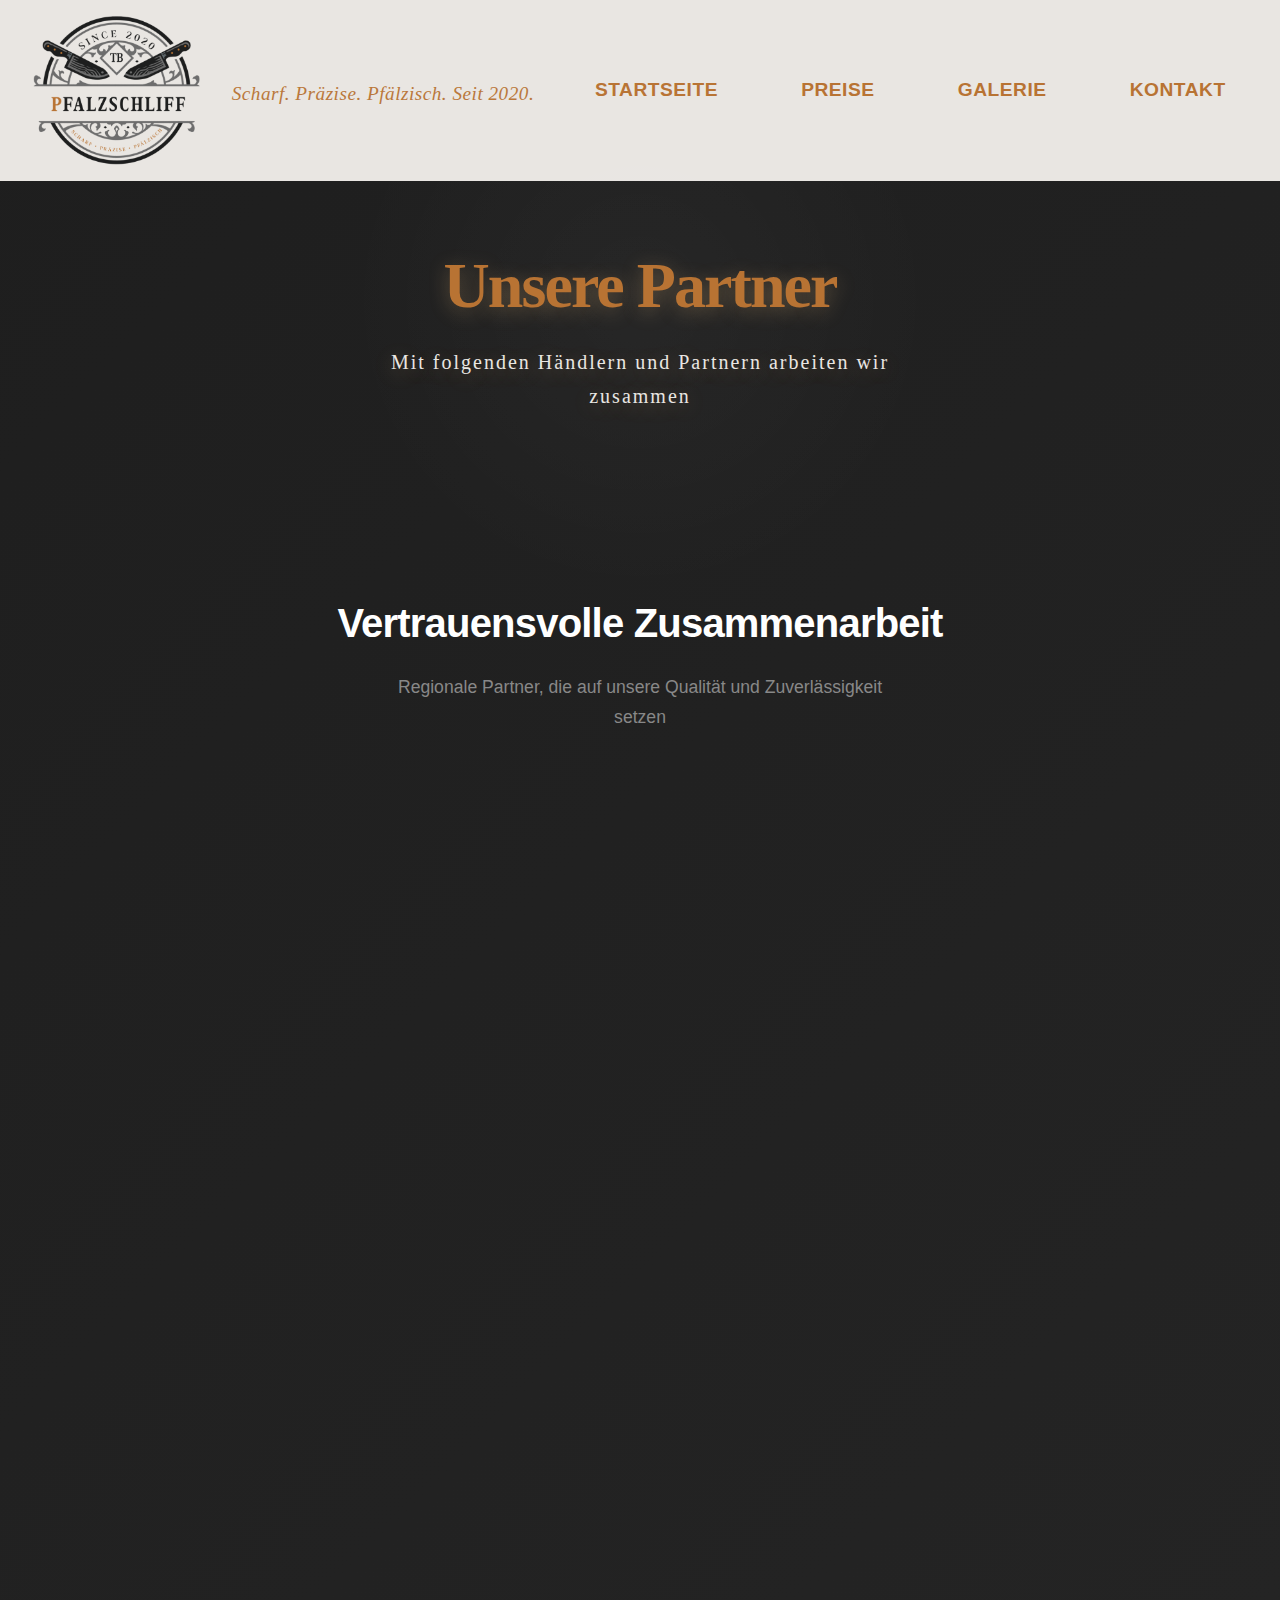
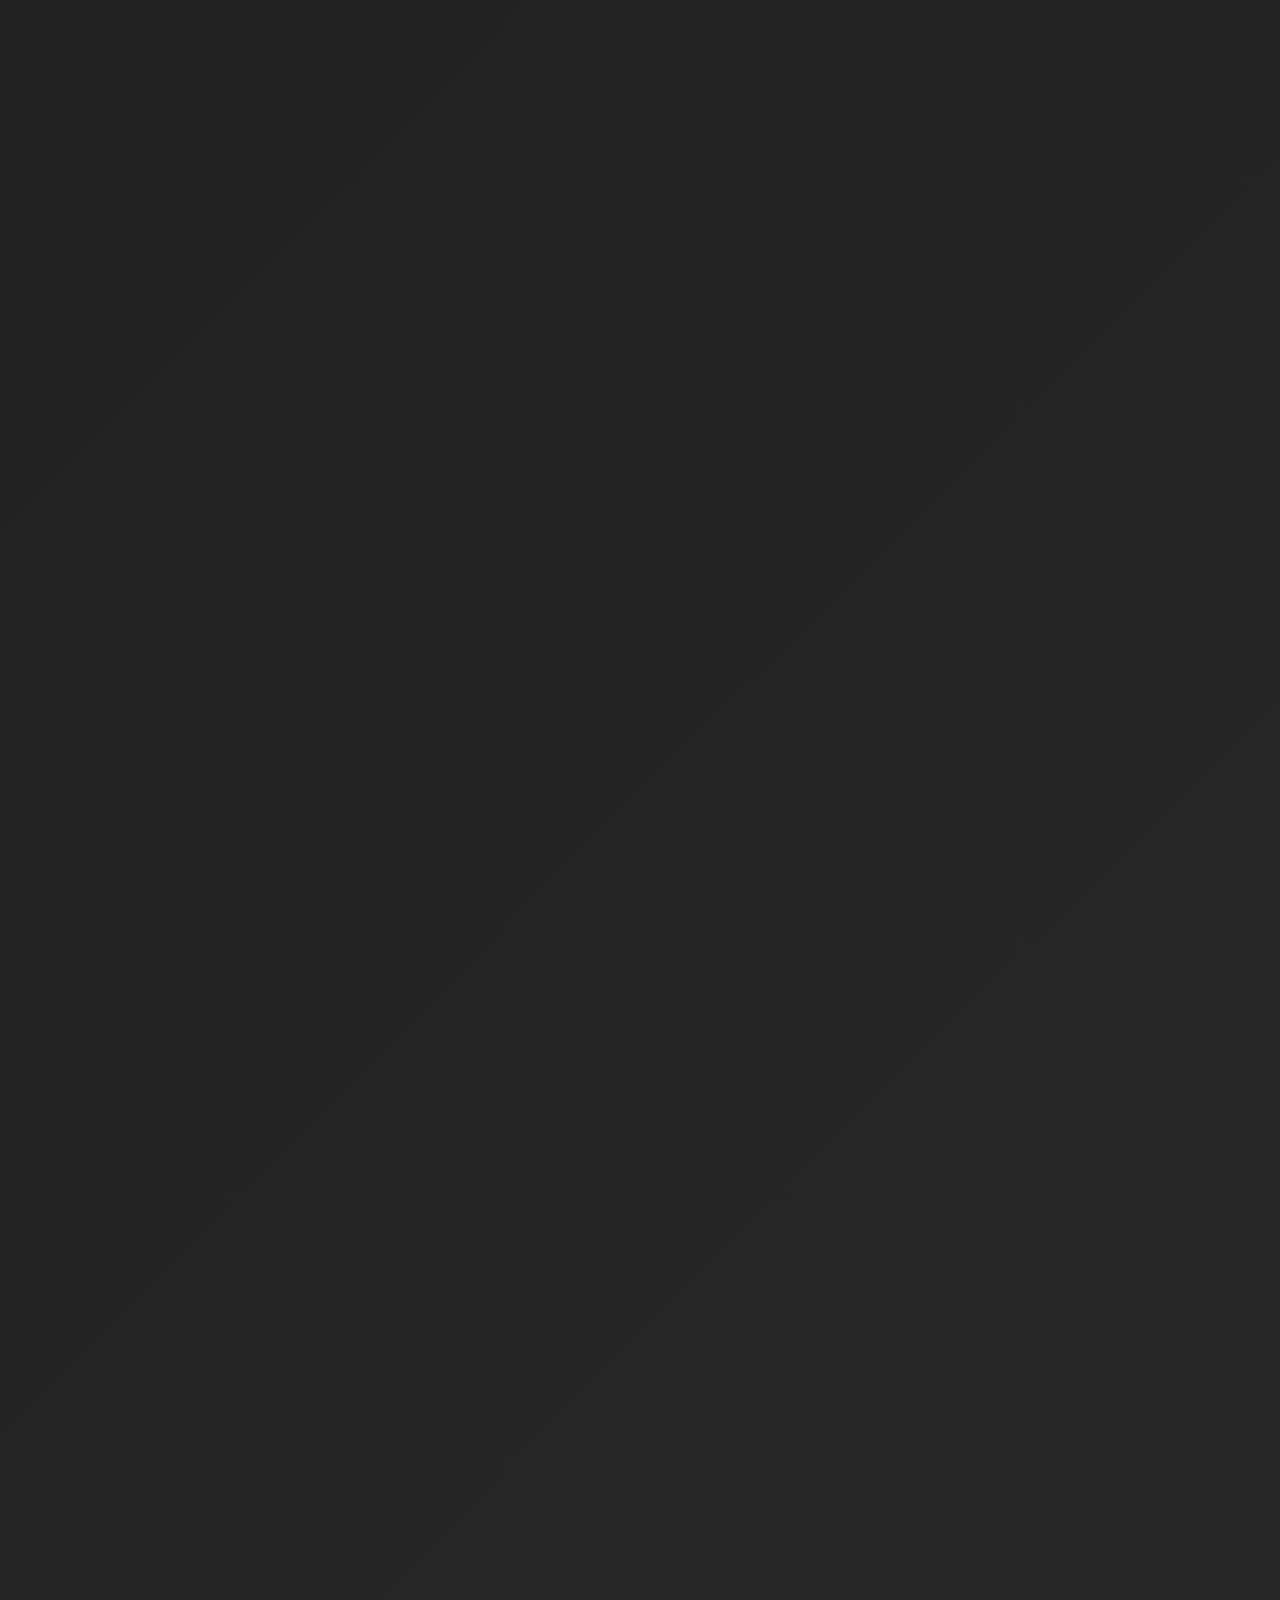
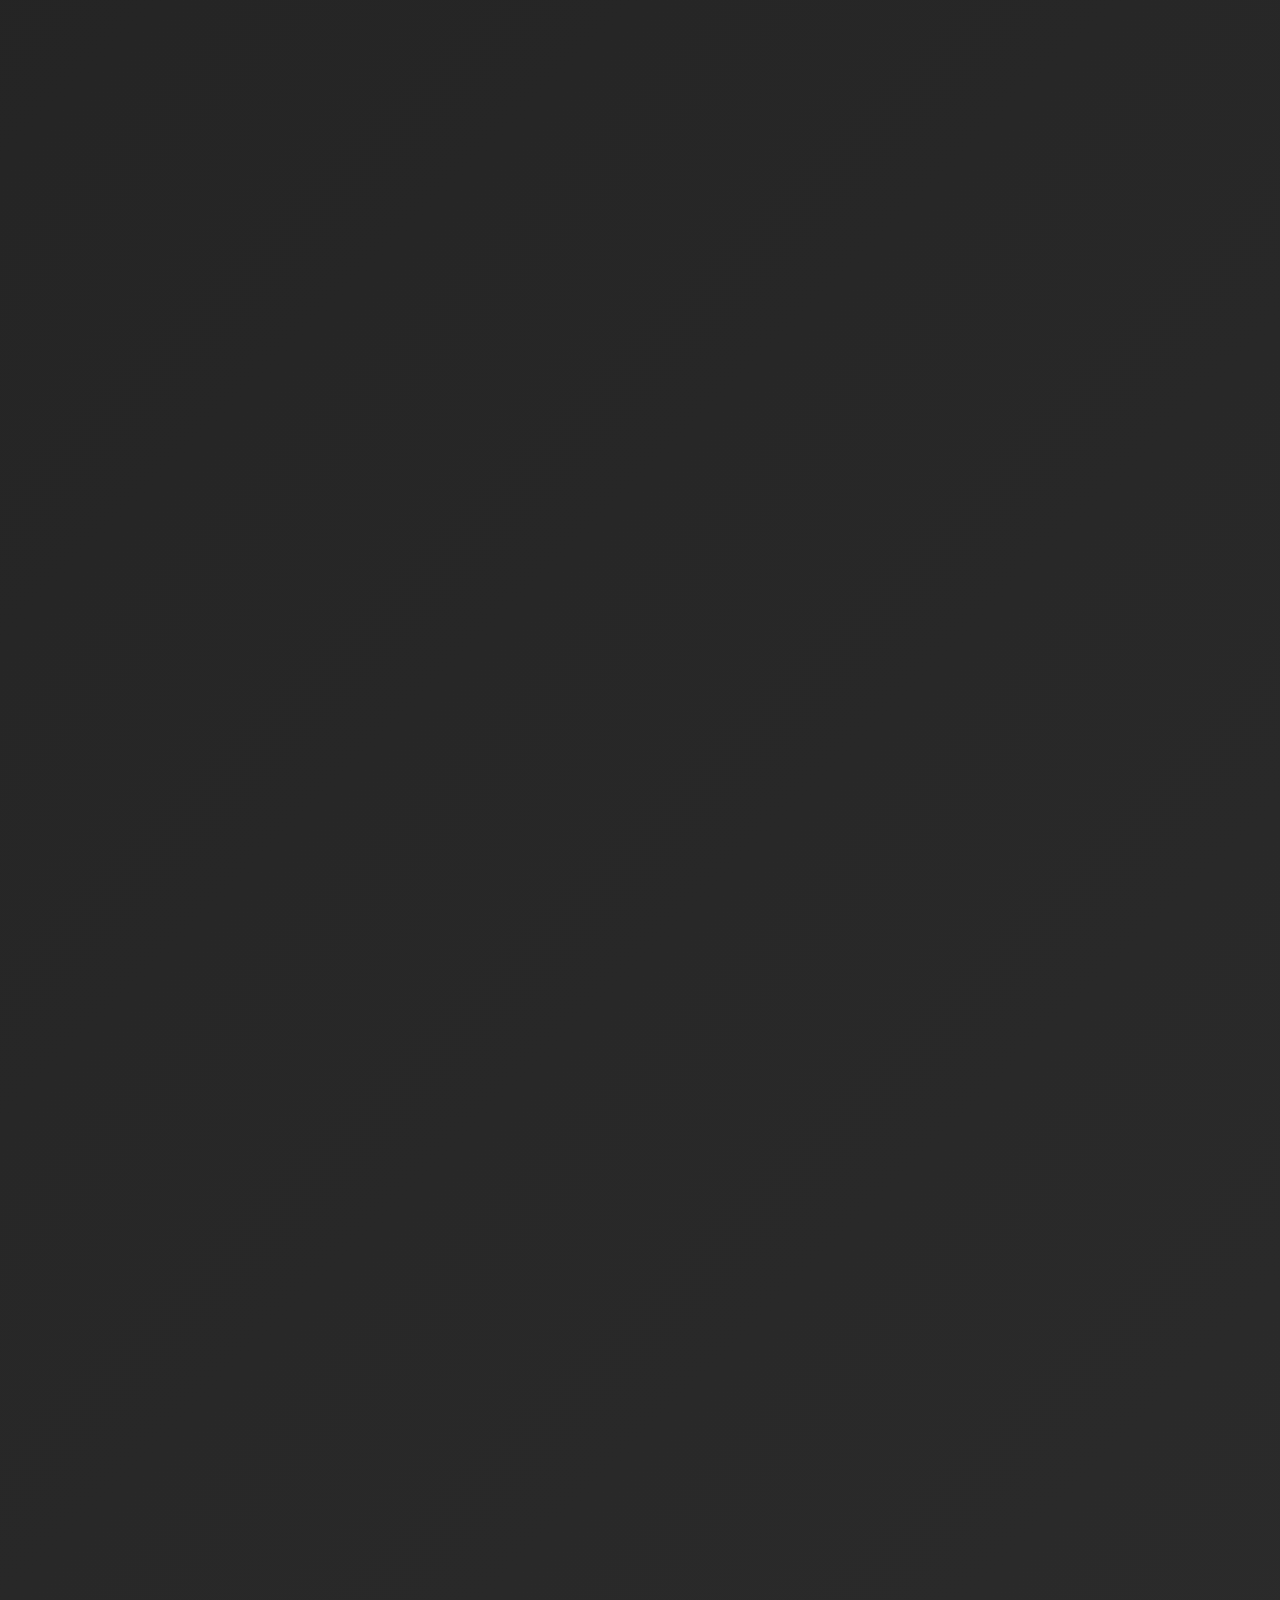
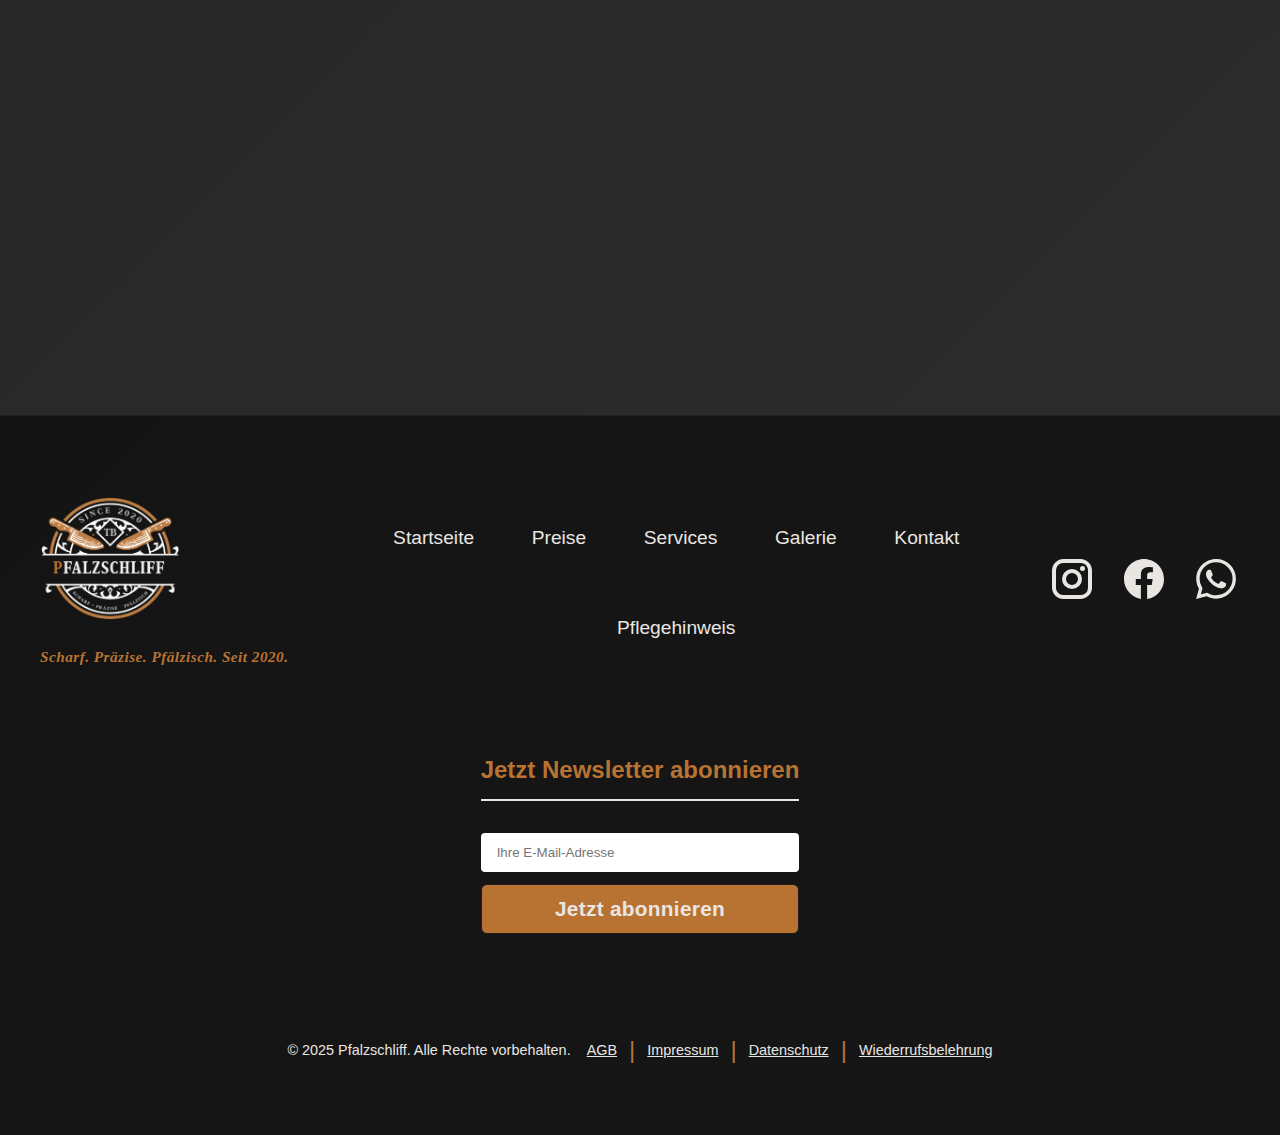
<file: partner.html>
<!DOCTYPE html>
<html lang="de">
<head>
    <meta charset="UTF-8">
    <meta name="viewport" content="width=device-width, initial-scale=1.0">
    <link rel="stylesheet" href="css/style.css">
    <title>Unsere Partner - Pfalzschliff</title>
</head>
<body>
       <header>
        <nav class="navbar">
            <div class="nav__branding">
                <img src="assets/images/Redesign_logo.png" class="logo" alt="Pfalzschlifflogo">
            </div>
            <p class="nav__slogan"><em>Scharf. Präzise. Pfälzisch. Seit 2020.</em></p>
            <input type="checkbox" id="menu-toggle" class="menu-toggle" />
            <label for="menu-toggle" class="hamburger">&#9776;</label>
            <ul class="nav__list">
                <li class="nav__item"><a href="index.html">Startseite</a></li>
                <li class="nav__item"><a href="preise.html">Preise</a>
                </li>
                <li class="nav__item"><a href="#">Galerie</a></li>
                <li class="nav__item"><a href="#contact">Kontakt</a></li>
            </ul>
        </nav>
    </header>
<main>
        <section class="partner-section">
            <div class="container">
                <h1>Unsere Partner</h1>
                <p>Mit folgenden Händlern und Partnern arbeiten wir zusammen</p>
            </div>
        </section>

        <section class="partners-section">
            <div class="container">
                <div class="section-header fade-in">
                    <h2>Vertrauensvolle Zusammenarbeit</h2>
                    <p>Regionale Partner, die auf unsere Qualität und Zuverlässigkeit setzen</p>
                </div>
                
                <div class="partners-grid">
                    <!------ Aktive Partner ------>
                    <div class="partner-card fade-in">
                        <div class="partner-header">
                            <div class="partner-logo-wrapper">
                            <img class="partner-image" src="/assets/images/partner/schleifjunkies.png" alt="schleifjunkies">
                            </div>
                            </div>
                            <div class="partner-info">
                                <h3>Schleifjunkies </h3>
                                <div class="partner-location">Kaiserslautern</div>
                            </div>
                        
                        <p class="partner-description"></p>
                    </div>

                    <div class="partner-card fade-in">
                        <div class="partner-header">
                            <div class="partner-logo-wrapper">
                           <img class="partner-image" src="/assets/images/partner/burgschänke.png" alt="">
                           </div>
                           </div>
                            <div class="partner-info">
                                <h3>Burgschänke Burg Nanstein</h3>
                                <div class="partner-location">Kaiserslautern</div>
                            </div>
                        
                        <p class="partner-description"></p>
                    </div>

                    <div class="partner-card fade-in">
                        <div class="partner-header">
                            <div class="partner-logo-wrapper">
                            <img class="partner-image" src="/assets/images/partner/barbarossahof.png" alt="">
                            </div>
                            </div>
                            <div class="partner-info">
                                <h3>Barbarossahof</h3>
                                <div class="partner-location">Region Pfalz</div>
                            </div>
                        
                        <p class="partner-description"></p>
                    </div>

                     <div class="partner-card fade-in">
                        <div class="partner-header">
                            <div class="partner-logo-wrapper">
                            <img class="partner-image" src="/assets/images/partner/pallmann.png" alt="">
                            </div>
                            </div>
                            <div class="partner-info">
                                <h3>Pallmann</h3>
                                <div class="partner-location">Region Pfalz</div>
                            </div>
                        <p class="partner-description"></p>
                    </div>

                    <div class="partner-card fade-in">
                        <div class="partner-header">
                            <div class="partner-logo-wrapper">
                            <img class="partner-image" src="/assets/images/partner/zoar.png" alt="">
                            </div>
                            </div>
                            <div class="partner-info">
                                <h3>Zoar</h3>
                                <div class="partner-location">Region Pfalz</div>
                            </div>
                        <p class="partner-description"></p> 
                    </div>

                    <div class="partner-card fade-in">
                        <div class="partner-header">
                            <div class="partner-logo-wrapper">
                            <img class="partner-image" src="/assets/images/partner/city-polster.png" alt="">
                            </div>
                            </div>
                            <div class="partner-info">
                                <h3>City-Polster</h3>
                                <div class="partner-location">Region Pfalz</div>
                            </div>
                        <p class="partner-description"></p>
                    </div>

                    <div class="partner-card fade-in">
                        <div class="partner-header">
                            <div class="partner-logo-wrapper">
                            <img class="partner-image" src="/assets/images/partner/cash_carry.png" alt="">
                            </div>
                            </div>
                            <div class="partner-info">
                                <h3>Cash & Carry</h3>
                                <div class="partner-location">Region Pfalz</div>
                            </div>
                        <p class="partner-description"></p>
                    </div>

                    <div class="partner-card fade-in">
                        <div class="partner-header">
                            <div class="partner-logo-wrapper">
                            <img class="partner-image" src="/assets/images/partner/fröhlich-hotel.png" alt="">
                            </div>
                            </div>
                            <div class="partner-info">
                                <h3>Hotel-Restaurant Fröhlich</h3>
                                <div class="partner-location">Region Pfalz</div>
                            </div>
                        <p class="partner-description"></p>  
                    </div>

                    <div class="partner-card fade-in">
                        <div class="partner-header">
                            <div class="partner-logo-wrapper">
                            <img class="partner-image" src="/assets/images/partner/alexandros.png" alt="">
                            </div>
                            </div>
                            <div class="partner-info">
                                <h3>Alexandros</h3>
                                <div class="partner-location">Region Pfalz</div>
                            </div>
                        <p class="partner-description"></p>
                    </div>

                     <div class="partner-card fade-in">
                        <div class="partner-header">
                            <div class="partner-logo-wrapper">
                            <img class="partner-image" src="/assets/images/partner/11a.png" alt="">
                            </div>
                            </div>
                            <div class="partner-info">
                                <h3>Restaurant 11a</h3>
                                <div class="partner-location">Region Pfalz</div>
                            </div>
                        <p class="partner-description"></p>
                    </div>
                     <div class="partner-card fade-in">
                        <div class="partner-header">
                            <div class="partner-logo-wrapper">
                            <img class="partner-image" src="/assets/images/partner/messerwerkstatt.png" alt="">
                            </div>
                            </div>
                            <div class="partner-info">
                                <h3>Die Messerwerkstatt</h3>
                                <div class="partner-location">Region Pfalz</div>
                            </div>
                        
                        <p class="partner-description"></p>
                    </div>
                     <div class="partner-card fade-in">
                        <div class="partner-header">
                            <div class="partner-logo-wrapper">
                            <img class="partner-image" src="/assets/images/partner/meet_koch.png" alt="">
                            </div>
                            </div>
                            <div class="partner-info">
                                <h3>Meet Koch</h3>
                                <div class="partner-location">Region Pfalz</div>
                            </div>
                        <p class="partner-description"></p>
                    </div>

                     <div class="partner-card fade-in">
                        <div class="partner-header">
                            <div class="partner-logo-wrapper">
                            <img class="partner-image" src="/assets/images/partner/pico bello.png" alt="">
                            </div>
                            </div>
                            <div class="partner-info">
                                <h3>Pizzeria Pico Bello</h3>
                                <div class="partner-location">Region Pfalz</div>
                            </div>
                        <p class="partner-description"></p>
                    </div>

                     <div class="partner-card fade-in">
                        <div class="partner-header">
                            <div class="partner-logo-wrapper">
                            <img class="partner-image" src="/assets/images/partner/tiroler bauernstandl.png" alt="">
                            </div>
                            </div>
                            <div class="partner-info">
                                <h3>Tiroler Bauernstandl</h3>
                                <div class="partner-location">Region Pfalz</div>
                            </div>
                        <p class="partner-description"></p>
                    </div>

                     <div class="partner-card fade-in">
                        <div class="partner-header">
                            <div class="partner-logo-wrapper">
                            <img class="partner-image" src="/assets/images/partner/schlemmerlädchen.png" alt="">
                            </div>
                            </div>
                            <div class="partner-info">
                                <h3>Schlemmerlädchen</h3>
                                <div class="partner-location">Region Pfalz</div>
                            </div>
                        <p class="partner-description"></p>
                    </div>
                     <div class="partner-card fade-in">
                        <div class="partner-header">
                            <div class="partner-logo-wrapper">
                            <img class="partner-image" src="/assets/images/partner/wust.png" alt="">
                            </div>
                            </div>
                            <div class="partner-info">
                                <h3>Wust</h3>
                                <div class="partner-location">Region Pfalz</div>
                            </div>
                        <p class="partner-description"></p>
                    </div>

                       <div class="partner-card fade-in">
                        <div class="partner-header">
                            <div class="partner-logo-wrapper">
                            <img class="partner-image" src="/assets/images/partner/jans schneiderei.png" alt="">
                            </div>
                            </div>
                            <div class="partner-info">
                                <h3>Jan´s Schneiderei</h3>
                                <div class="partner-location">Region Pfalz</div>
                            </div>
                        <p class="partner-description"></p>
                    </div>

                       <div class="partner-card fade-in">
                        <div class="partner-header">
                            <div class="partner-logo-wrapper">
                            <img class="partner-image" src="/assets/images/partner/lenas nähwerkstatt.png" alt="">
                            </div>
                            </div>
                            <div class="partner-info">
                                <h3>Lena´s Nähwerkstatt</h3>
                                <div class="partner-location">Region Pfalz</div>
                            </div>
                        <p class="partner-description"></p>
                    </div>

                       <div class="partner-card fade-in">
                        <div class="partner-header">
                            <div class="partner-logo-wrapper">
                            <img class="partner-image" src="/assets/images/partner/st.martin.png" alt="">
                            </div>
                            </div>
                            <div class="partner-info">
                                <h3>St. Martin</h3>
                                <div class="partner-location">Region Pfalz</div>
                            </div>
                        <p class="partner-description"></p>
                    </div>

                     <div class="partner-card fade-in">
                        <div class="partner-header">
                            <div class="partner-logo-wrapper">
                            <img class="partner-image" src="/assets/images/partner/restaurant mediterran.png" alt="">
                            </div>
                            </div>
                            <div class="partner-info">
                                <h3>Restaurant Mediterran</h3>
                                <div class="partner-location">Region Pfalz</div>
                            </div>
                        <p class="partner-description"></p>
                    </div>

                     <div class="partner-card fade-in">
                        <div class="partner-header">
                            <div class="partner-logo-wrapper">
                            <img class="partner-image" src="/assets/images/partner/la casetta.png" alt="">
                            </div>
                            </div>
                            <div class="partner-info">
                                <h3>La Casetta</h3>
                                <div class="partner-location">Region Pfalz</div>
                            </div>
                        <p class="partner-description"></p>
                    </div>

                     <div class="partner-card fade-in">
                        <div class="partner-header">
                            <div class="partner-logo-wrapper">
                            <img class="partner-image" src="/assets/images/partner/burghof stauf.png" alt="">
                            </div>
                            </div>
                            <div class="partner-info">
                                <h3>Burghof Stauf</h3>
                                <div class="partner-location">Region Pfalz</div>
                            </div>
                        
                        <p class="partner-description"></p>
                    </div>

                     <div class="partner-card fade-in">
                        <div class="partner-header">
                            <div class="partner-logo-wrapper">
                            <img class="partner-image" src="/assets/images/partner/twenty one bistro.png" alt="">
                            </div>
                            </div>
                            <div class="partner-info">
                                <h3>21-lounge</h3>
                                <div class="partner-location">Region Pfalz</div>
                            </div>
                        <p class="partner-description"></p>
                    </div>
                    

                    <!------ Platzhalter für zukünftige Partner ------>
                    <div class="empty-partner-card fade-in">
                        <div class="empty-icon">+</div>
                        <p class="empty-text">Ihr Unternehmen hier?<br>Werden Sie unser Partner.</p>
                    </div>


                    <div class="empty-partner-card fade-in">
                        <div class="empty-icon">+</div>
                        <p class="empty-text">Neue Partnerschaften<br>willkommen</p>
                    </div>
                </div>
            </div>
        </section>
        <section class="cta-section fade-in">
            <div class="container">
                <h2>Partner werden</h2>
                <p>Interessiert an einer Zusammenarbeit? Lassen Sie uns gemeinsam wachsen und Ihren Kunden erstklassige Schleifdienstleistungen anbieten.</p>
                <button onclick="location.href='#kontakt'" class="cta-button">Jetzt Partner werden</button>
            </div>
        </section>
    </main>
    <footer>
        <div class="footer-wrapper">
            <div class="footer-top">
                <div class="footer_logo">
                    <a href="index.html">
                        <img src="assets/images/footer/Logo_light.png" alt="Pfalzschliff-Logo">
                    </a>
                    <p class="footer-slogan">Scharf. Präzise. Pfälzisch. Seit 2020.</p>
                </div>

                <nav class="footer_nav">
                    <ul>
                        <li><a href="index.html">Startseite</a></li>
                        <li><a href="preise.html">Preise</a></li>
                        <li><a href="">Services</a></li>
                        <li><a href="">Galerie</a></li>
                        <li><a href="#contact">Kontakt</a></li>
                        <li><a href="">Pflegehinweis</a></li>
                    </ul>
                </nav>

                <div class="footer_socials">
                    <ul class="social__list">

                        <li>
                            <span class="social-item_1">
                                <a href="https://www.instagram.com/pfalzschliff/" aria-label="Instagram" target="_blank">
                                    <svg xmlns="http://www.w3.org/2000/svg" width="48" height="48" viewBox="0 0 24 24">
                                        <path fill="currentColor" d="M7.8 2h8.4C19.4 2 22 4.6 22 7.8v8.4a5.8 5.8 0 0 1-5.8 5.8H7.8C4.6 22 2 19.4 2 16.2V7.8A5.8 5.8 0 0 1 7.8 2m-.2 2A3.6 3.6 0 0 0 4 7.6v8.8C4 18.39 5.61 20 7.6 20h8.8a3.6 3.6 0 0 0 3.6-3.6V7.6C20 5.61 18.39 4 16.4 4zm9.65 1.5a1.25 1.25 0 0 1 1.25 1.25A1.25 1.25 0 0 1 17.25 8A1.25 1.25 0 0 1 16 6.75a1.25 1.25 0 0 1 1.25-1.25M12 7a5 5 0 0 1 5 5a5 5 0 0 1-5 5a5 5 0 0 1-5-5a5 5 0 0 1 5-5m0 2a3 3 0 0 0-3 3a3 3 0 0 0 3 3a3 3 0 0 0 3-3a3 3 0 0 0-3-3"
                                        />
                                    </svg>
                                </a>
                            </span>
                        </li>
                        <li>
                            <span class="social-item_2">
                                <a href="https://www.facebook.com/Pfalzschliff/?locale=de_DE" aria-label="Facebook" target="_blank">
                                    <svg xmlns="http://www.w3.org/2000/svg" width="48" height="48" viewBox="0 0 24 24">
                                        <path fill="currentColor" d="M12 2.04c-5.5 0-10 4.49-10 10.02c0 5 3.66 9.15 8.44 9.9v-7H7.9v-2.9h2.54V9.85c0-2.51 1.49-3.89 3.78-3.89c1.09 0 2.23.19 2.23.19v2.47h-1.26c-1.24 0-1.63.77-1.63 1.56v1.88h2.78l-.45 2.9h-2.33v7a10 10 0 0 0 8.44-9.9c0-5.53-4.5-10.02-10-10.02"
                                        />
                                    </svg>
                                </a>
                            </span>
                        </li>
                        <li>
                            <span class="social-item_3">
                                <a href="" aria-label="Whatsapp">
                                    <svg xmlns="http://www.w3.org/2000/svg" width="48" height="48" viewBox="0 0 24 24">
                                        <path fill="currentColor" d="M12.04 2c-5.46 0-9.91 4.45-9.91 9.91c0 1.75.46 3.45 1.32 4.95L2.05 22l5.25-1.38c1.45.79 3.08 1.21 4.74 1.21c5.46 0 9.91-4.45 9.91-9.91c0-2.65-1.03-5.14-2.9-7.01A9.82 9.82 0 0 0 12.04 2m.01 1.67c2.2 0 4.26.86 5.82 2.42a8.23 8.23 0 0 1 2.41 5.83c0 4.54-3.7 8.23-8.24 8.23c-1.48 0-2.93-.39-4.19-1.15l-.3-.17l-3.12.82l.83-3.04l-.2-.32a8.2 8.2 0 0 1-1.26-4.38c.01-4.54 3.7-8.24 8.25-8.24M8.53 7.33c-.16 0-.43.06-.66.31c-.22.25-.87.86-.87 2.07c0 1.22.89 2.39 1 2.56c.14.17 1.76 2.67 4.25 3.73c.59.27 1.05.42 1.41.53c.59.19 1.13.16 1.56.1c.48-.07 1.46-.6 1.67-1.18s.21-1.07.15-1.18c-.07-.1-.23-.16-.48-.27c-.25-.14-1.47-.74-1.69-.82c-.23-.08-.37-.12-.56.12c-.16.25-.64.81-.78.97c-.15.17-.29.19-.53.07c-.26-.13-1.06-.39-2-1.23c-.74-.66-1.23-1.47-1.38-1.72c-.12-.24-.01-.39.11-.5c.11-.11.27-.29.37-.44c.13-.14.17-.25.25-.41c.08-.17.04-.31-.02-.43c-.06-.11-.56-1.35-.77-1.84c-.2-.48-.4-.42-.56-.43c-.14 0-.3-.01-.47-.01"
                                        />
                                    </svg>
                                </a>
                            </span>
                        </li>
                    </ul>
                </div>
            </div>
            <div class="footer-main">
                <div class="footer-subscribe">
                    <p>Jetzt Newsletter abonnieren</p>

                    <form class="subscribe-form">
                        <input type="email" placeholder="Ihre E-Mail-Adresse">
                        <button type="submit" class="subscribe_btn">Jetzt abonnieren</button>
                    </form>

                </div>
            </div>
            <div class="footer-bottom">
                <small>&copy; 2025 Pfalzschliff. Alle Rechte vorbehalten.</small>
                <nav aria-label="Rechtliches">
                    <a href="#" aria-label="AGB">AGB</a>
                    <span>|</span>
                    <a href="#" aria-label="Impressum">Impressum</a>
                    <span>|</span>
                    <a href="#" aria-label="Datenschutz">Datenschutz</a>
                    <span>|</span>
                    <a href="#" aria-label="Wiederrufsbelehrung">Wiederrufsbelehrung</a>
                </nav>
            </div>
        </div>
    </footer>
   <script>
        // Smooth scrolling
        document.querySelectorAll('a[href^="#"]').forEach(anchor => {
            anchor.addEventListener('click', function (e) {
                e.preventDefault();
                const target = document.querySelector(this.getAttribute('href'));
                if (target) {
                    target.scrollIntoView({
                        behavior: 'smooth',
                        block: 'start'
                    });
                }
            });
        });

        // Scroll animations
        const observerOptions = {
            threshold: 0.1,
            rootMargin: '0px 0px -100px 0px'
        };

        const observer = new IntersectionObserver((entries) => {
            entries.forEach(entry => {
                if (entry.isIntersecting) {
                    entry.target.classList.add('visible');
                }
            });
        }, observerOptions);

        document.querySelectorAll('.fade-in').forEach(el => {
            observer.observe(el);
        });
    </script>
</body>
</html>
</file>
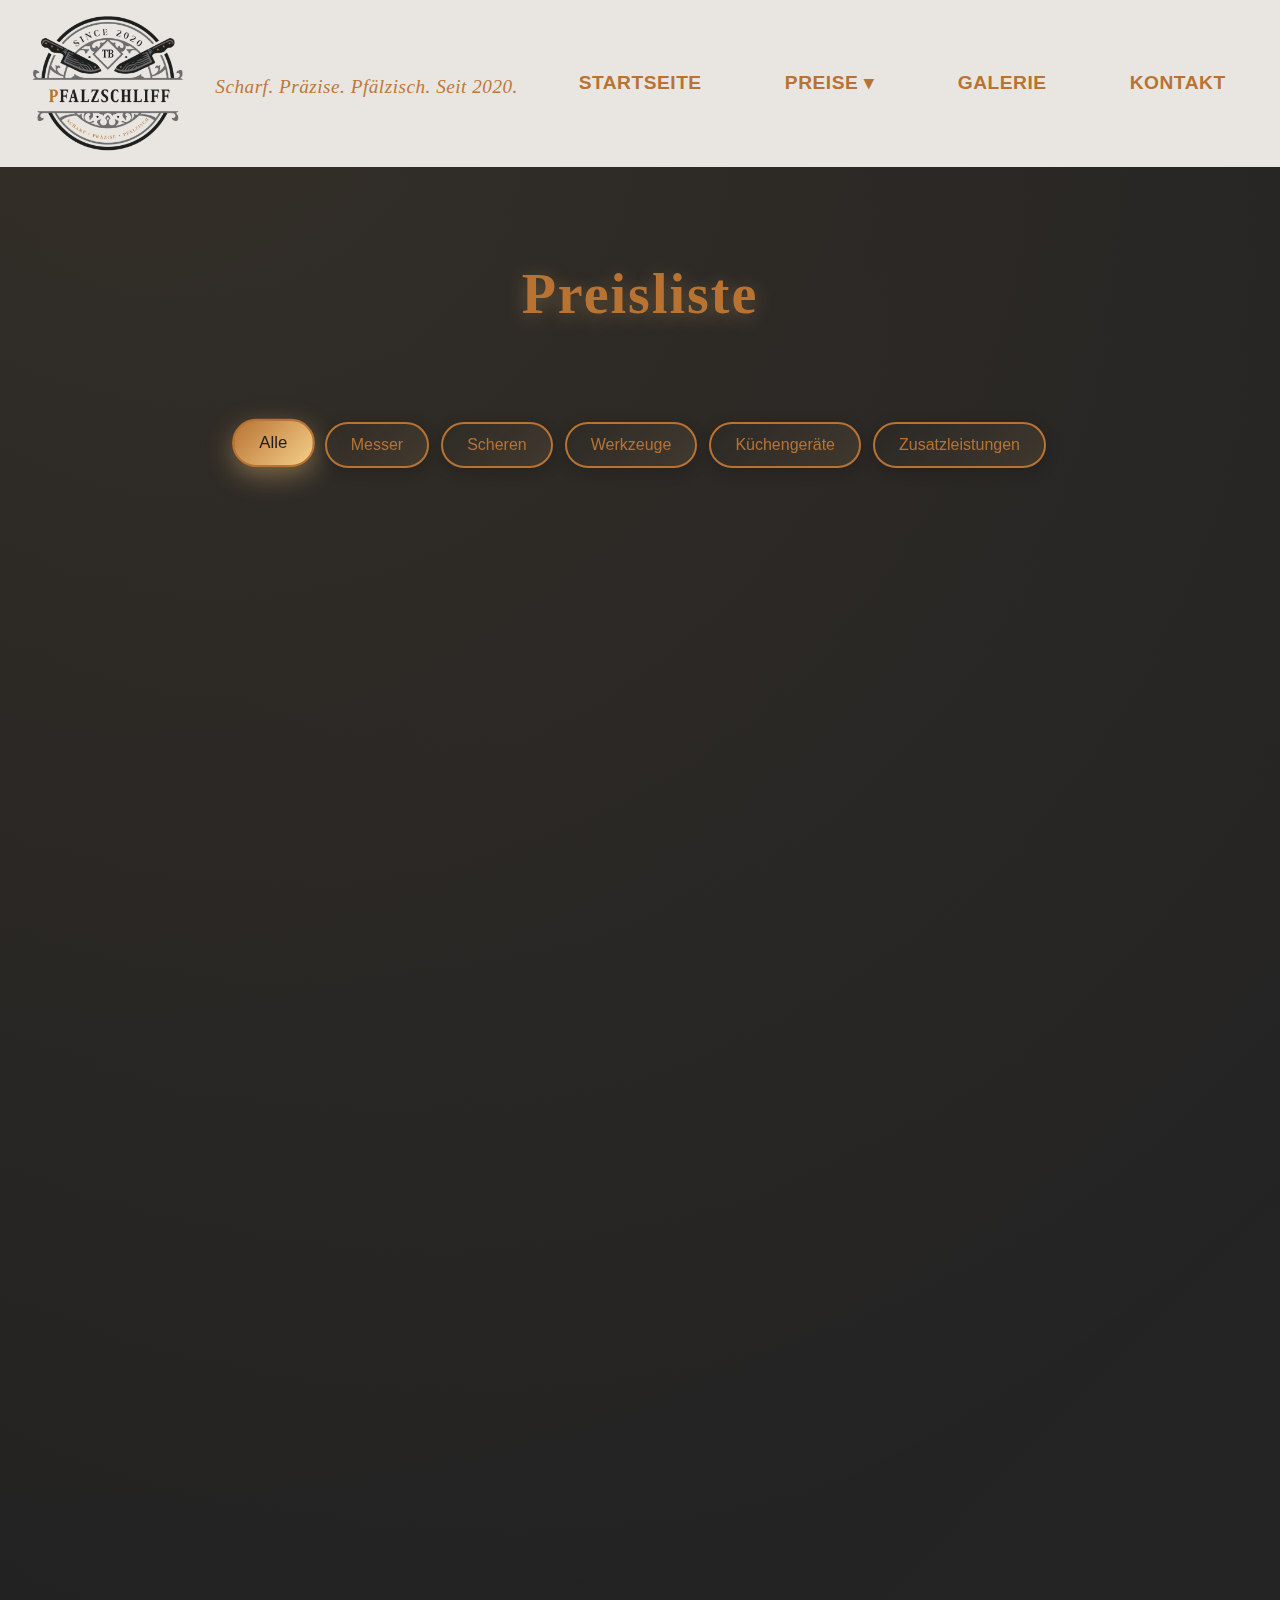
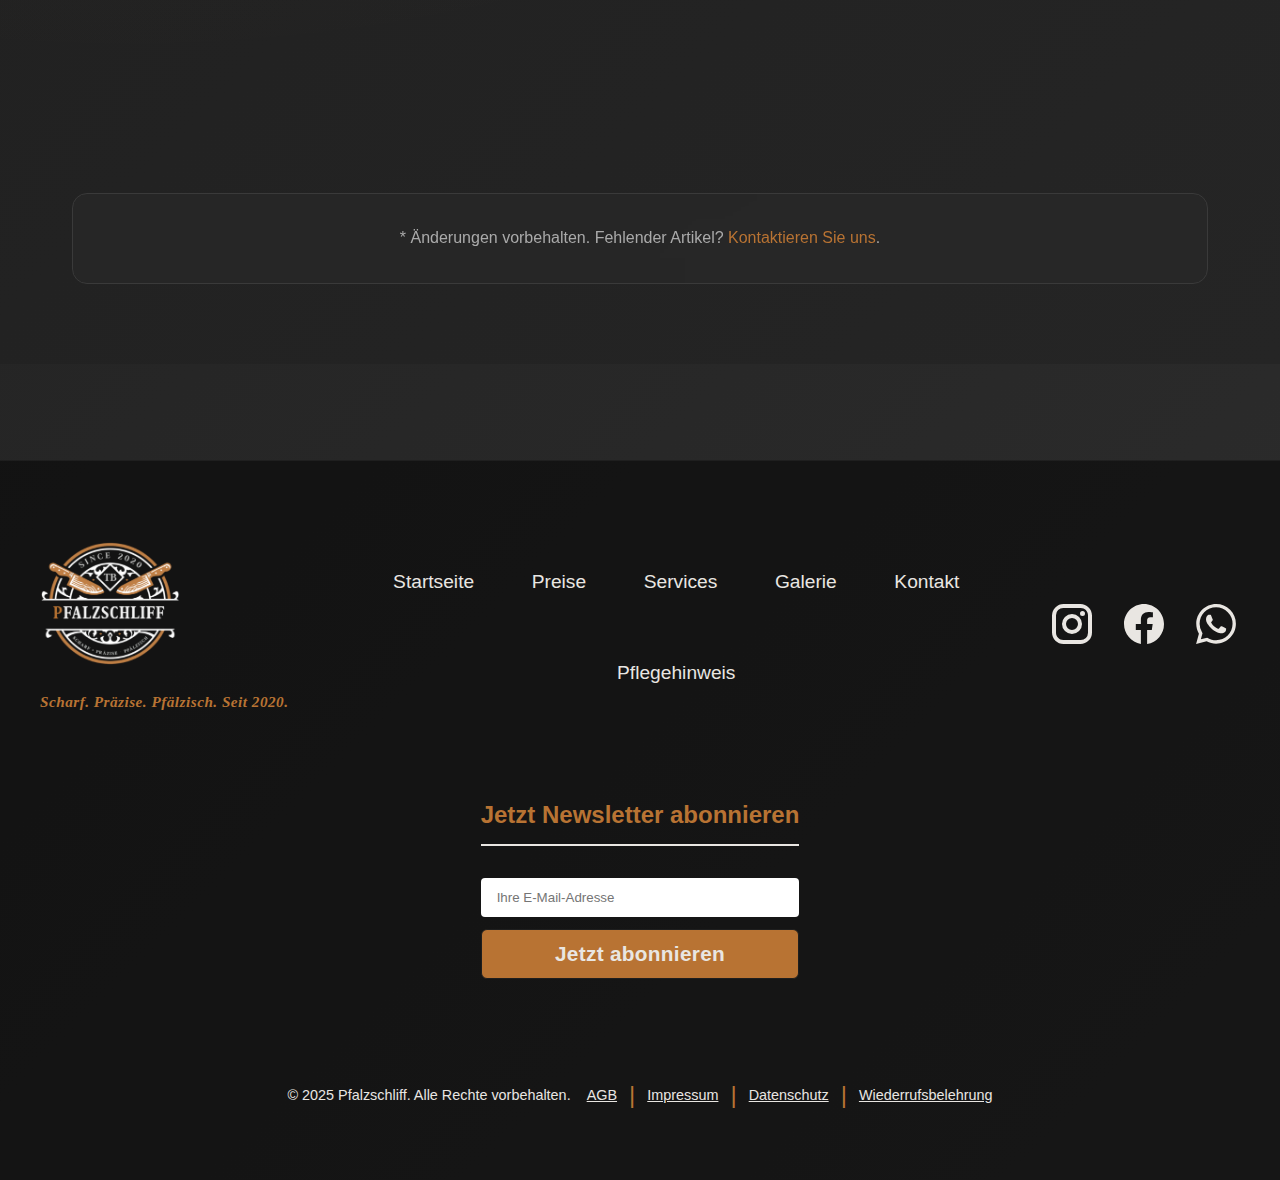
<file: preise.html>
<!DOCTYPE html>
<html lang="de">
<head>
    <meta charset="UTF-8">
    <meta name="viewport" content="width=device-width, initial-scale=1.0">
    <link rel="stylesheet" href="css/style.css">
   
    <title>Preise</title>
</head>
<body>
    <header>
        <nav class="navbar">
            <div class="nav__branding">
                <img src="assets/images/Redesign_logo.png" class="logo" alt="Pfalzschlifflogo">
            </div>
            <p class="nav__slogan"><em>Scharf. Präzise. Pfälzisch. Seit 2020.</em></p>
            <input type="checkbox" id="menu-toggle" class="menu-toggle" />
            <label for="menu-toggle" class="hamburger">&#9776;</label>
            <ul class="nav__list">
                <li class="nav__item"><a href="#">Startseite</a></li>
                <li class="nav__item"><a href="#">Preise &#9662</a>
                    <div class="nav-dropdown">
                        <ul class="dropdown__list">
                            <li class="dropdown__item"><a href="">Messer</a></li>
                            <li class="dropdown__item"><a href="">Werkzeuge</a></li>
                            <li class="dropdown__item"><a href="">Outdoorgeräte</a></li>
                            <li class="dropdown__item"><a href="">Extras</a></li>
                        </ul>
                    </div>
                </li>
                <li class="nav__item"><a href="#">Galerie</a></li>
                <li class="nav__item"><a href="#contact">Kontakt</a></li>
            </ul>
        </nav>
    </header>


    <section class="price-section">
  <div class="container">
    <h2 class="section-title">Preisliste</h2>

    <div class="filter-buttons">
      <button class="filter-btn active" data-filter="all">Alle</button>
      <button class="filter-btn" data-filter="messer">Messer</button>
      <button class="filter-btn" data-filter="scheren">Scheren</button>
      <button class="filter-btn" data-filter="werkzeuge">Werkzeuge</button>
      <button class="filter-btn" data-filter="küche">Küchengeräte</button>
      <button class="filter-btn" data-filter="zusatz">Zusatzleistungen</button>
    </div>

    <div class="price-list">

      <!-- Messer -->
      <div class="price-category" data-category="messer">
        <h3>Messer</h3>
        <ul>
          <li>Messer bis 8 cm <span>5,00 €</span></li>
          <li>bis 15 cm <span>7,00 €</span></li>
          <li>bis 20 cm <span>8,00 €</span></li>
          <li>über 20 cm <span>10,00 €</span></li>
          <li>Brotmesser <span>9,00 €</span></li>
          <li>Tafelmesser <span>2,50 €</span></li>
          <li>Jagdmesser <span>7,50 €</span></li>
        </ul>
      </div>

      <!-- Scheren -->
      <div class="price-category" data-category="scheren">
        <h3>Scheren & Klingen</h3>
        <ul>
          <li>Schere <span>5,00 – 8,00 €</span></li>
          <li>Friseurschere <span>16,00 €</span></li>
          <li>Gartenschere <span>6,00 – 8,00 €</span></li>
          <li>Heckenschere <span>20,00 €</span></li>
        </ul>
      </div>

      <!-- Werkzeuge -->
      <div class="price-category" data-category="werkzeuge">
        <h3>Werkzeuge & Geräte</h3>
        <ul>
          <li>Hobelmesser <span>7,00 €</span></li>
          <li>Stechbeitel <span>5,00 – 8,00 €</span></li>
          <li>Axt / Beil <span>8,00 €</span></li>
          <li>Machete <span>14,00 €</span></li>
          <li>Rasenmäher <span>10,00 €</span></li>
          <li>Sägekette <span>5,00 €</span></li>
        </ul>
      </div>

      <!-- Küchengeräte -->
      <div class="price-category" data-category="küche">
        <h3>Küchengeräte</h3>
        <ul>
          <li>Fleischwolf / Scheibe <span>5,00 €</span></li>
          <li>Aufschnittmesser rund <span>ab 18,00 €</span></li>
        </ul>
      </div>

      <!-- Zusatz -->
      <div class="price-category" data-category="zusatz">
        <h3>Zusatzleistungen</h3>
        <ul>
          <li>Premiumschliff <span>+3,50 €</span></li>
          <li>Spitzenreparatur <span>+5,00 €</span></li>
          <li>Reinigung Messer <span>1,50 €</span></li>
          <li>Hol- & Bringservice <span>6,00 €</span></li>
        </ul>
      </div>

    </div>

    <p class="footer-note">
      * Änderungen vorbehalten. Fehlender Artikel? <a href="#contact">Kontaktieren Sie uns</a>.
    </p>
  </div>
</section>

<footer>
        <div class="footer-wrapper">
            <div class="footer-top">
                <div class="footer_logo">
                    <a href="index.html">
                        <img src="assets/images/footer/Logo_light.png" alt="Pfalzschliff-Logo">
                    </a>
                    <p class="footer-slogan">Scharf. Präzise. Pfälzisch. Seit 2020.</p>
                </div>

                <nav class="footer_nav">
                    <ul>
                        <li><a href="#">Startseite</a></li>
                        <li><a href="">Preise</a></li>
                        <li><a href="">Services</a></li>
                        <li><a href="">Galerie</a></li>
                        <li><a href="#contact">Kontakt</a></li>
                        <li><a href="">Pflegehinweis</a></li>
                    </ul>
                </nav>

                <div class="footer_socials">
                    <ul class="social__list">

                        <li>
                            <span class="social-item_1">
                                <a href="https://www.instagram.com/pfalzschliff/" aria-label="Instagram" target="_blank">
                                    <svg xmlns="http://www.w3.org/2000/svg" width="48" height="48" viewBox="0 0 24 24">
                                        <path fill="currentColor" d="M7.8 2h8.4C19.4 2 22 4.6 22 7.8v8.4a5.8 5.8 0 0 1-5.8 5.8H7.8C4.6 22 2 19.4 2 16.2V7.8A5.8 5.8 0 0 1 7.8 2m-.2 2A3.6 3.6 0 0 0 4 7.6v8.8C4 18.39 5.61 20 7.6 20h8.8a3.6 3.6 0 0 0 3.6-3.6V7.6C20 5.61 18.39 4 16.4 4zm9.65 1.5a1.25 1.25 0 0 1 1.25 1.25A1.25 1.25 0 0 1 17.25 8A1.25 1.25 0 0 1 16 6.75a1.25 1.25 0 0 1 1.25-1.25M12 7a5 5 0 0 1 5 5a5 5 0 0 1-5 5a5 5 0 0 1-5-5a5 5 0 0 1 5-5m0 2a3 3 0 0 0-3 3a3 3 0 0 0 3 3a3 3 0 0 0 3-3a3 3 0 0 0-3-3"
                                        />
                                    </svg>
                                </a>
                            </span>
                        </li>
                        <li>
                            <span class="social-item_2">
                                <a href="https://www.facebook.com/Pfalzschliff/?locale=de_DE" aria-label="Facebook" target="_blank">
                                    <svg xmlns="http://www.w3.org/2000/svg" width="48" height="48" viewBox="0 0 24 24">
                                        <path fill="currentColor" d="M12 2.04c-5.5 0-10 4.49-10 10.02c0 5 3.66 9.15 8.44 9.9v-7H7.9v-2.9h2.54V9.85c0-2.51 1.49-3.89 3.78-3.89c1.09 0 2.23.19 2.23.19v2.47h-1.26c-1.24 0-1.63.77-1.63 1.56v1.88h2.78l-.45 2.9h-2.33v7a10 10 0 0 0 8.44-9.9c0-5.53-4.5-10.02-10-10.02"
                                        />
                                    </svg>
                                </a>
                            </span>
                        </li>
                        <li>
                            <span class="social-item_3">
                                <a href="" aria-label="Whatsapp">
                                    <svg xmlns="http://www.w3.org/2000/svg" width="48" height="48" viewBox="0 0 24 24">
                                        <path fill="currentColor" d="M12.04 2c-5.46 0-9.91 4.45-9.91 9.91c0 1.75.46 3.45 1.32 4.95L2.05 22l5.25-1.38c1.45.79 3.08 1.21 4.74 1.21c5.46 0 9.91-4.45 9.91-9.91c0-2.65-1.03-5.14-2.9-7.01A9.82 9.82 0 0 0 12.04 2m.01 1.67c2.2 0 4.26.86 5.82 2.42a8.23 8.23 0 0 1 2.41 5.83c0 4.54-3.7 8.23-8.24 8.23c-1.48 0-2.93-.39-4.19-1.15l-.3-.17l-3.12.82l.83-3.04l-.2-.32a8.2 8.2 0 0 1-1.26-4.38c.01-4.54 3.7-8.24 8.25-8.24M8.53 7.33c-.16 0-.43.06-.66.31c-.22.25-.87.86-.87 2.07c0 1.22.89 2.39 1 2.56c.14.17 1.76 2.67 4.25 3.73c.59.27 1.05.42 1.41.53c.59.19 1.13.16 1.56.1c.48-.07 1.46-.6 1.67-1.18s.21-1.07.15-1.18c-.07-.1-.23-.16-.48-.27c-.25-.14-1.47-.74-1.69-.82c-.23-.08-.37-.12-.56.12c-.16.25-.64.81-.78.97c-.15.17-.29.19-.53.07c-.26-.13-1.06-.39-2-1.23c-.74-.66-1.23-1.47-1.38-1.72c-.12-.24-.01-.39.11-.5c.11-.11.27-.29.37-.44c.13-.14.17-.25.25-.41c.08-.17.04-.31-.02-.43c-.06-.11-.56-1.35-.77-1.84c-.2-.48-.4-.42-.56-.43c-.14 0-.3-.01-.47-.01"
                                        />
                                    </svg>
                                </a>
                            </span>
                        </li>
                    </ul>
                </div>
            </div>
            <div class="footer-main">
                <div class="footer-subscribe">
                    <p>Jetzt Newsletter abonnieren</p>

                    <form class="subscribe-form">
                        <input type="email" placeholder="Ihre E-Mail-Adresse">
                        <button type="submit" class="subscribe_btn">Jetzt abonnieren</button>
                    </form>

                </div>
            </div>
            <div class="footer-bottom">
                <small>&copy; 2025 Pfalzschliff. Alle Rechte vorbehalten.</small>
                <nav aria-label="Rechtliches">
                    <a href="#" aria-label="AGB">AGB</a>
                    <span>|</span>
                    <a href="#" aria-label="Impressum">Impressum</a>
                    <span>|</span>
                    <a href="#" aria-label="Datenschutz">Datenschutz</a>
                    <span>|</span>
                    <a href="#" aria-label="Wiederrufsbelehrung">Wiederrufsbelehrung</a>
                </nav>
            </div>
        </div>
    </footer>
<script src="/functions/preisfilter.js"></script>
</body>
</html>
</file>
<file: css/style.css>
@import url("about.css"); 
@import url("contact.css");
@import url("footer.css");
@import url("header.css");
@import url("hero.css");
@import url("services.css");
@import url("preise.css");
@import url("partner.css");
* {
    margin: 0;
    padding: 0;
    box-sizing: border-box;
}

:root{
  --neutral-color: #FFFFFF;
  --background-dark:#1e1e1e;
  --background-light:#E9E6E2;
  --accent: #B87333;
  --text-main: #E9E6E2;
}






html, body {
font-size: 62.5;
overflow-x: hidden;
}
</file>
